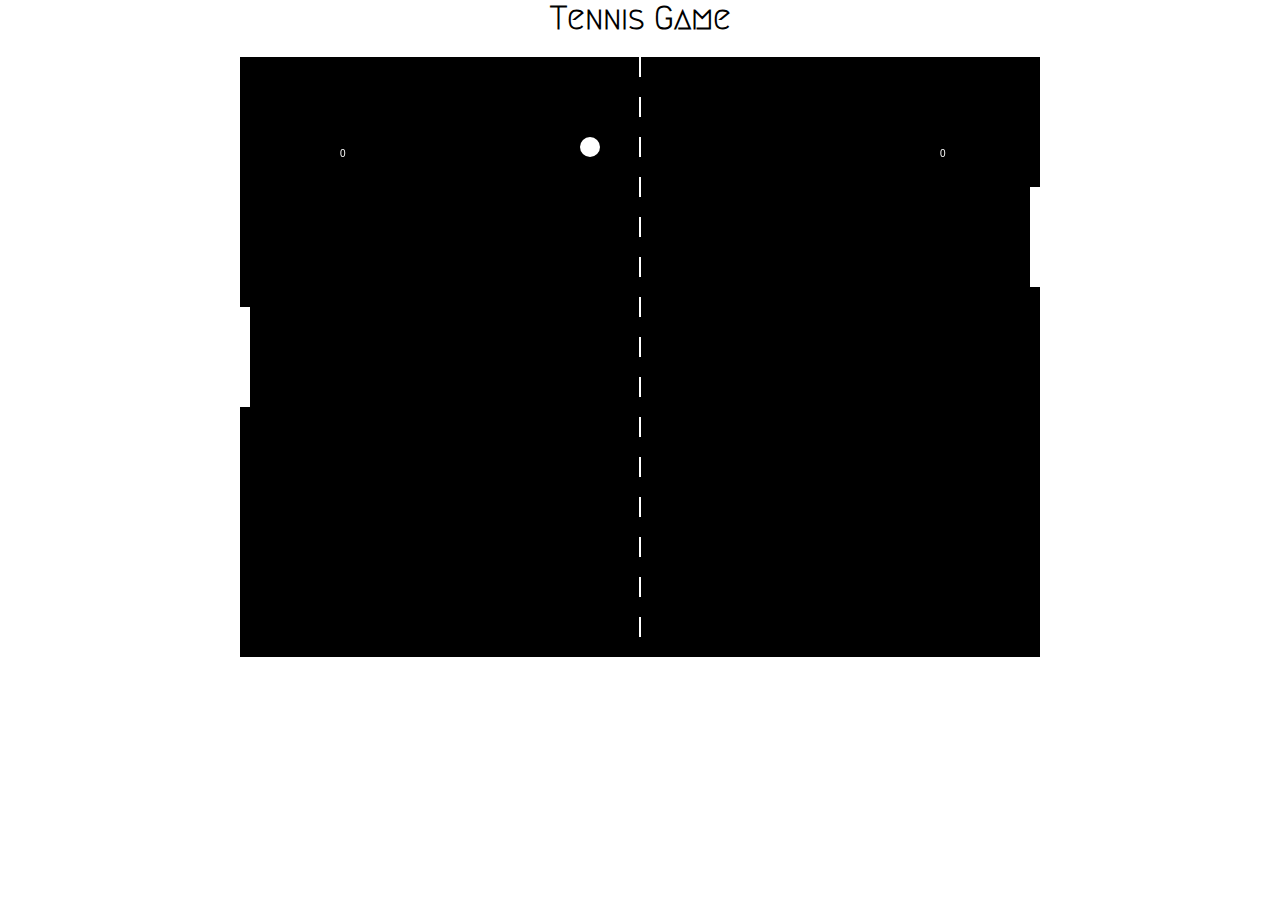
<file: index.html>
<html lang="en">
<head>
    <meta charset="UTF-8">
    <meta name="viewport" content="width=device-width, initial-scale=1.0">
    <meta http-equiv="X-UA-Compatible" content="ie=edge">
    <title>Tennis Game</title>
    <link href="https://fonts.googleapis.com/css?family=Josefin+Sans:400,700|Megrim" rel="stylesheet">
    <link rel="stylesheet" href="./css/style.css">
</head>
<body>
    <header>
        <h1 class="site-brand">Tennis Game</h1>
    </header>

    <canvas id="gameCanvas" width="800" height="600"></canvas>

    <script src="./js/game-logic.js"></script>
</body>
</html>
</file>
<file: css/style.css>
*,
*::before,
*::after {
    margin: 0px;
    padding: 0px;
    box-sizing: border-box;
    font-family: 'Josefin Sans', sans-serif;
}

[class*="brand"],
[class*="title"] {
    font-family: 'Megrim', cursive;
    text-align: center;
    margin-bottom: 20px;
}

#gameCanvas {
    display: block;
    margin: 0px auto;
}
</file>
